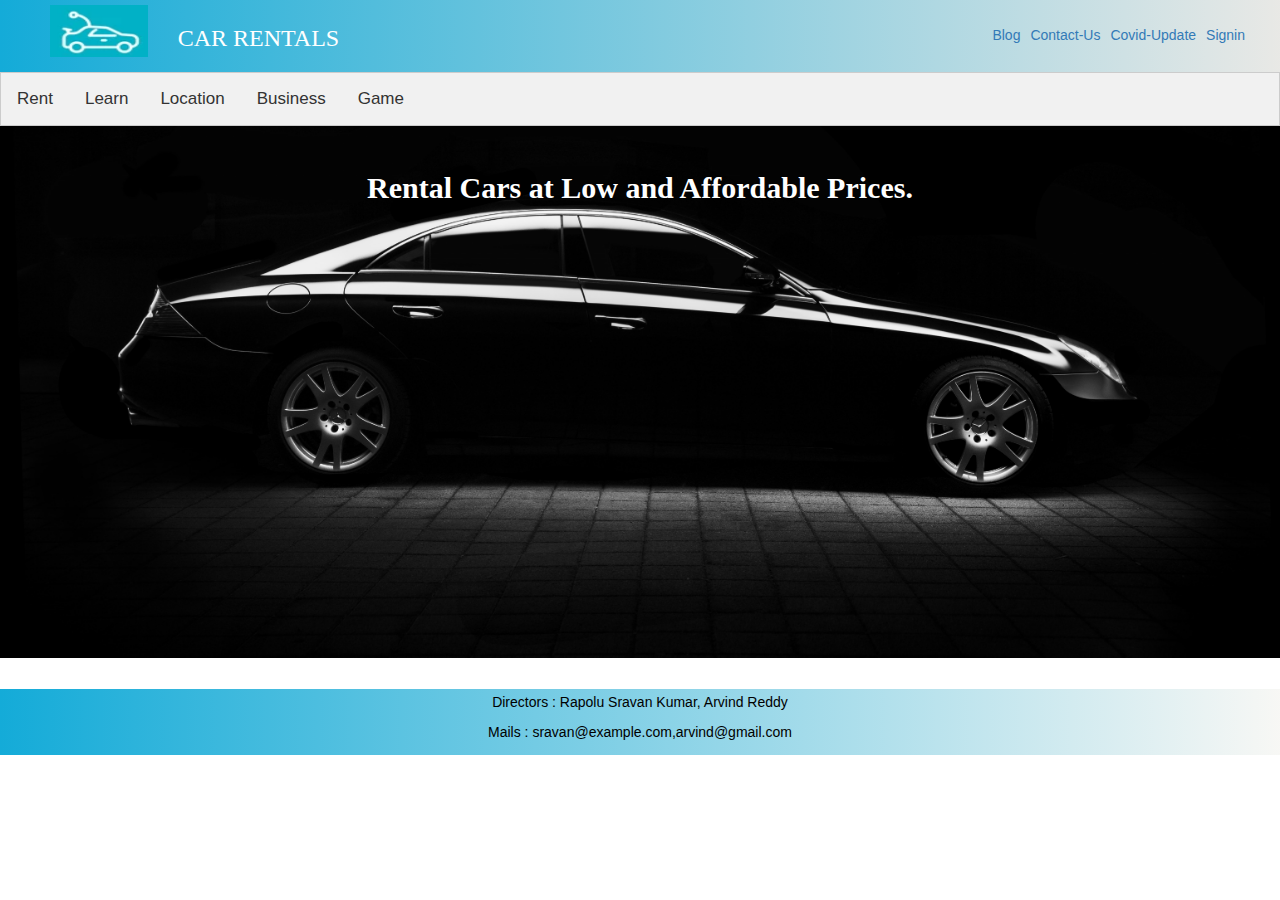
<file: index.html>
<!DOCTYPE html>
<html lang="en">

<head>
    <meta charset="UTF-8">
    <meta http-equiv="X-UA-Compatible" content="IE=edge">
    <meta name="viewport" content="width=device-width, initial-scale=1.0">
    <title>Car Rental</title>
    <link rel="stylesheet" href="https://maxcdn.bootstrapcdn.com/bootstrap/3.4.1/css/bootstrap.min.css">
    <script src="https://ajax.googleapis.com/ajax/libs/jquery/3.5.1/jquery.min.js"></script>
    <script src="https://maxcdn.bootstrapcdn.com/bootstrap/3.4.1/js/bootstrap.min.js"></script>
    <link rel="stylesheet" href="style.css" />
    <script src="script.js"></script>

</head>

<body class="background-img ">
    
    <div class="row">
        <nav class="h_72">
            <ul class="col-sm-4 ">

                <img src="./images/car logo.PNG" width="20%" height="100%" alt="logo" class="col-sm-4 ">
                <h3 class="logohead col-sm-8  top-20 font_family" style="color: white;">CAR RENTALS</h3>
                </li>
            </ul>
            <ul class="nav1 col-sm-8 top-20">
                <li class="link"><a href="blog.html">Blog</a></li>
                <li class="link"><a href="contact.html">Contact-Us</a></li>
                <li class="link"><a
                        href="https://www.canada.ca/en/services/immigration-citizenship/search.html?cdn=canada&st=s&num=10&langs=en&st1rt=1&s5bm3ts21rch=x&q=covid&_charset_=UTF-8&wb-srch-sub=">Covid-Update</a>
                </li>
                <li class="link"><a href="signup.html">Signin</a></li>
            </ul>
        </nav>
    </div>


    <div class="tab">
        <button class="tablinks" onclick="openTab(event, 'Rent')">Rent</button>
        <button class="tablinks" onclick="openTab(event, 'Learn')">Learn</button>
        <button class="tablinks" onclick="openTab(event, 'Location')">Location</button>
        <button class="tablinks" onclick="openTab(event, 'Business')">Business</button>
        <button class="tablinks" onclick="openTab(event, 'Game')">Game</button>
    </div>

    <div class="containerImg"><h2><b>Rental Cars at Low and Affordable Prices.</b></h2></div>
    <footer>
        <p style="color: black;">Directors : Rapolu Sravan Kumar, Arvind Reddy</p>
        <p><a style="color: black;" href="mailto:hege@example.com"> Mails : sravan@example.com,arvind@gmail.com</a></p>
      </footer>
    <div id="close-icon" onclick="closeIcon()">X</div>
    <div id="Rent" class="tabcontent tab_style" >

            <div class="tabClass alignCenter">
                <div class="row ">
                    <h1 class="center">Reserve a Car</h1><br><br><br><br>
                    <p>Pick Up or Rerturn Location(Postal Code,City or Airport)*</p>
                    <div class="autocomplete" style="width:300px;">
                        <input id="myLocation" class="myLocation" type="text" name="myLocation" placeholder="Location">
                    </div>
                </div>
                <br>
                <div class="row">
                    <div class="col-sm-2 float-left pad_0">
                        <p>Pick Up Date :</p>
                        <div class="autocomplete" style="width:300px;">
                            <input type="date" id="pickUpDate" name="pickUpDate">
                        </div>
                    </div>

                    <div class="col-sm-1 float-left top_52 left_icon">
                        <svg xmlns="http://www.w3.org/2000/svg" width="16" height="16" fill="currentColor"
                            class="bi bi-arrow-right-circle-fill" viewBox="0 0 16 16">
                            <path
                                d="M8 0a8 8 0 1 1 0 16A8 8 0 0 1 8 0zM4.5 7.5a.5.5 0 0 0 0 1h5.793l-2.147 2.146a.5.5 0 0 0 .708.708l3-3a.5.5 0 0 0 0-.708l-3-3a.5.5 0 1 0-.708.708L10.293 7.5H4.5z" />
                        </svg>
                    </div>
                    <div class="col-sm-2 float-left">
                        <p>Return Date :</p>
                        <div class="autocomplete" style="width:300px;">
                            <input type="date" id="returnDate" name="returnDate">
                        </div>
                    </div>
                </div><br>
                <div class="row">
                    <div class="col-sm-1 float-left pad_0">
                        <p>Age : </p>
                    </div>
                    <div class="col-sm-2 float-left">
                        <select name="cars" id="cars" class="color">
                            <option value="18">18</option>
                            <option value="19">19</option>
                            <option value="20+">20+</option>
                        </select>
                    </div>
                </div>
                <br><br>
            </div>
           
            <div class="tabClass alignCenter">
                <div class="row">
                    <h1 class="center">Choose a Vehicle</h1><br><br><br><br>
                    <div id="vehicle">
                        </div>
                </div>
            </div>
            <div class="tabClass alignCenter">
                <div class="row">
                    <h1 class="center">Confirmation</h1><br><br><br><br>
                   
                    <h3>Done, Your Car will be ready to pick up at the nearest store in your location , will send you the details via mail. Thanks!</h3>

                </div>
            </div>
            <div class="row alignCenter" id="nextButttons">
                <button type="button" id="prevBtn" class="buttonSlide" onclick="nextPrev(-1);">Previous</button>
                <input type="button" id="nextBtn" class="buttonSlide" onclick="nextPrev(1);showCatelogs();" value="Next">
            </div>
            <script src="autoComplete.js"></script>
    </div>

    <div id="Learn" class="tabcontent tab_style">
        <div class="learn-container">
            <div class="learn-left-box">
                <h3>Learn</h3>
                <p>"Lorem ipsum dolor sit amet, consectetur adipiscing elit, sed do eiusmod tempor incididunt ut
                    labore et dolore magna aliqua. Ut enim ad minim veniam, quis nostrud exercitation ullamco
                    laboris nisi ut aliquip ex ea commodo consequat. Duis aute irure dolor in reprehenderit in
                    voluptate velit esse cillum dolore eu fugiat nulla pariatur. Excepteur sint occaecat cupidatat
                    non proident, sunt in culpa qui officia deserunt mollit anim id est laborum.</p>
                <ul>
                    <li>Audi Cars for rent</li>
                    <li>Tesla Cars for rent</li>
                    <li>Honda Cars for rent</li>
                    <li>Hundai Cars for rent</li>
                    <li>Ferrari Cars for rent</li>
                </ul>
                <p>"Lorem ipsum dolor sit amet, consectetur adipiscing elit, sed do eiusmod tempor incididunt ut
                    labore et dolore magna aliqua. Ut enim ad minim veniam, quis nostrud exercitation ullamco
                    laboris nisi ut aliquip ex ea commodo consequat. Duis aute irure dolor in reprehenderit in
                    voluptate velit esse cillum dolore eu fugiat nulla pariatur. Excepteur sint occaecat cupidatat
                    non proident, sunt in culpa qui officia deserunt mollit anim id est laborum.</p>
            </div>
            <div class="learn-right-box">
                <img src="./images/dan-gold-N7RiDzfF2iw-unsplash.jpg" alt="back-learn-img" />
            </div>
        </div>
    </div>


    <div id="Business" class="tabcontent tab_style">
        <h3>Business</h3>
        <p>Business Data.</p>
    </div>

    <div id="Game" class="tabcontent tab_style">
        <h3>Game</h3>
        <div id="main">
            <h1>TIC TAC TOE</h1>
            <p id="ins">Tap on
                any box to start the Game<br>First Player => X
                <br>Second Player => 0</b>
            </p>
            <br><br>
            <input type="text" id="b1" onclick="checkB1(); init();" readonly>

            <input type="text" id="b2" onclick="checkB2(); init();" readonly>

            <input type="text" id="b3" onclick="checkB3(); init();" readonly>
            <br><br>

            <input type="text" id="b4" onclick="checkB4(); init();" readonly>

            <input type="text" id="b5" onclick="checkB5(); init();" readonly>

            <input type="text" id="b6" onclick="checkB6(); init();" readonly>
            <br><br>

            <input type="text" id="b7" onclick="checkB7(); init();" readonly>

            <input type="text" id="b8" onclick="checkB8();init();" readonly>

            <input type="text" id="b9" onclick="checkB9();init();" readonly>

            <br><br><br>
            <button id="but" onclick="reset()">
                RESET
            </button>
            <br><br>
            <p id="print"></p>

        </div>
    </div>

    <div id="Location" class="tabcontent tab_style">
        <div class="learn-container">
            <div class="learn-left-box">
                <h3>Location</h3>
                <p>
                    Address : 577 Boul Henri-Bourassa East, Montreal, Quebec, H2C 1E2
                </p>
            </div>
            <div class="learn-right-box">
                <iframe
                    src="https://www.google.com/maps/embed?pb=!1m18!1m12!1m3!1d2793.734281165208!2d-73.67046298417826!3d45.55567063535576!2m3!1f0!2f0!3f0!3m2!1i1024!2i768!4f13.1!3m3!1m2!1s0x4cc91a6b57b17f43%3A0xb161cf6010b851a8!2sC%C3%A9gep%20de%20la%20Gasp%C3%A9sie%20et%20des%20%C3%8Eles!5e0!3m2!1sen!2sin!4v1570181560668!5m2!1sen!2sin"
                    frameborder="0" width="100%" height="500px" iframe>
            </div>
        </div>
    </div>

    <div>
    
    </div>
</body>

</html>
</file>
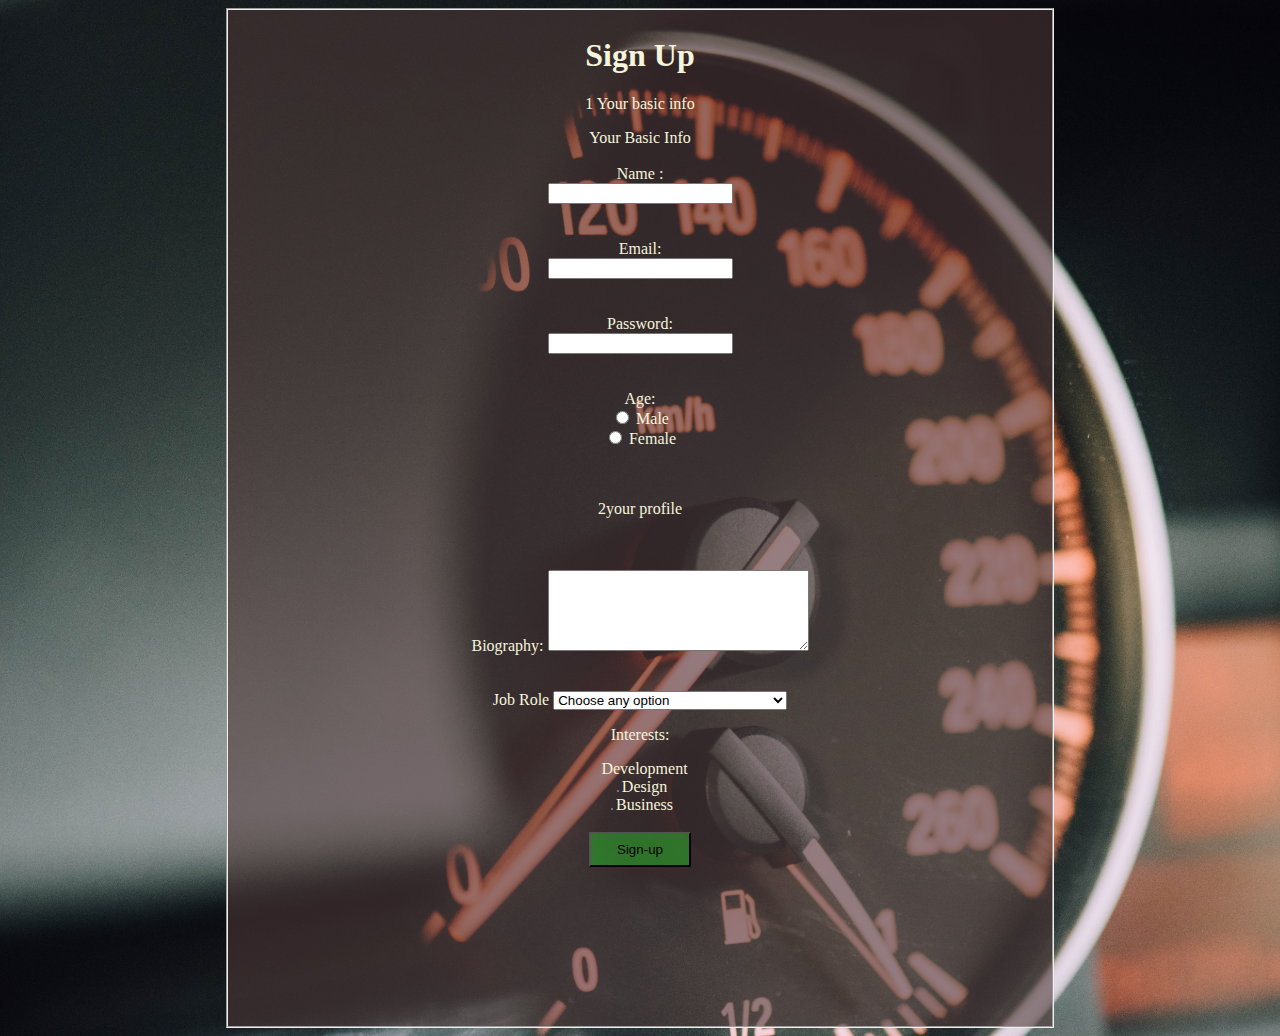
<file: form.html>
<!DOCTYPE html>
<html lang="en">
<head>
    <meta charset="UTF-8">
    <meta http-equiv="X-UA-Compatible" content="IE=edge">
    <meta name="viewport" content="width=device-width, initial-scale=1.0" >
    <link rel="stylesheet" href="fin.css" />
    <title>Document</title>
</head>
<body  class="container-backimg">
    <br></br>

       <fieldset style="background-color: hsl(0deg 17% 26% / 58%);
       width: 800px;
       height: 1000px;" >
       <form>
        <div class="formlogin" > 
        
            <h1>Sign Up</h1>

            <p><span class="new">1</span>  Your basic info </p> <p1>Your Basic Info</p1>
            <br>
            <br>

            Name : <br>
            <input type="text" name="name" required>
            <br>
            <br>
            <br>
            Email: <br>

            <input type="email" name="email" required>
            <br>
            <br>
            <br>
            Password:<br> <input type="password" name="password" maxlength="8" required>
            <br>
            <br>
            <br>

            Age:<br>
            <input type="radio" id="male" name="gender" value="male">
  <label for="male">Male</label><br>
  <input type="radio" id="female" name="gender" value="female">
  <label for="female">Female</label><br>
 
    
        <br>
        <br>
        <p><span class="new">2</span>your profile </p>
        <br>
        <br>

        Biography:
          <textarea rows="5" cols="30"></textarea>
        <br>
        <br>
        <br>
        Job Role
        <select name="Job Role" style="width: 234px;">
            <option value="choose">Choose any option</option>
            <option value="android">java Developer</option>
            <option value="HTML">web Developer</option>
            <option value="cyber security">system security</option>
            <option value="data storage Developer">data admin</option><br></br>
            
        </select>
        <p> Interests:</p>
        <input type="checkbox" style="width: 2px; height: 2px;">Development <br>
		<input type="checkbox" style="width: 2px; height: 2px;">Design <br>
		<input type="checkbox" style="width: 2px; height: 2px;">Business<br></br>

        <button type="submit" name="button" style="width: 102px;
        height: 35px;
        background-color: #29c5297a;;" > Sign-up</button>

        </div>
    </form>
</fieldset>

</body>
</html>
</file>
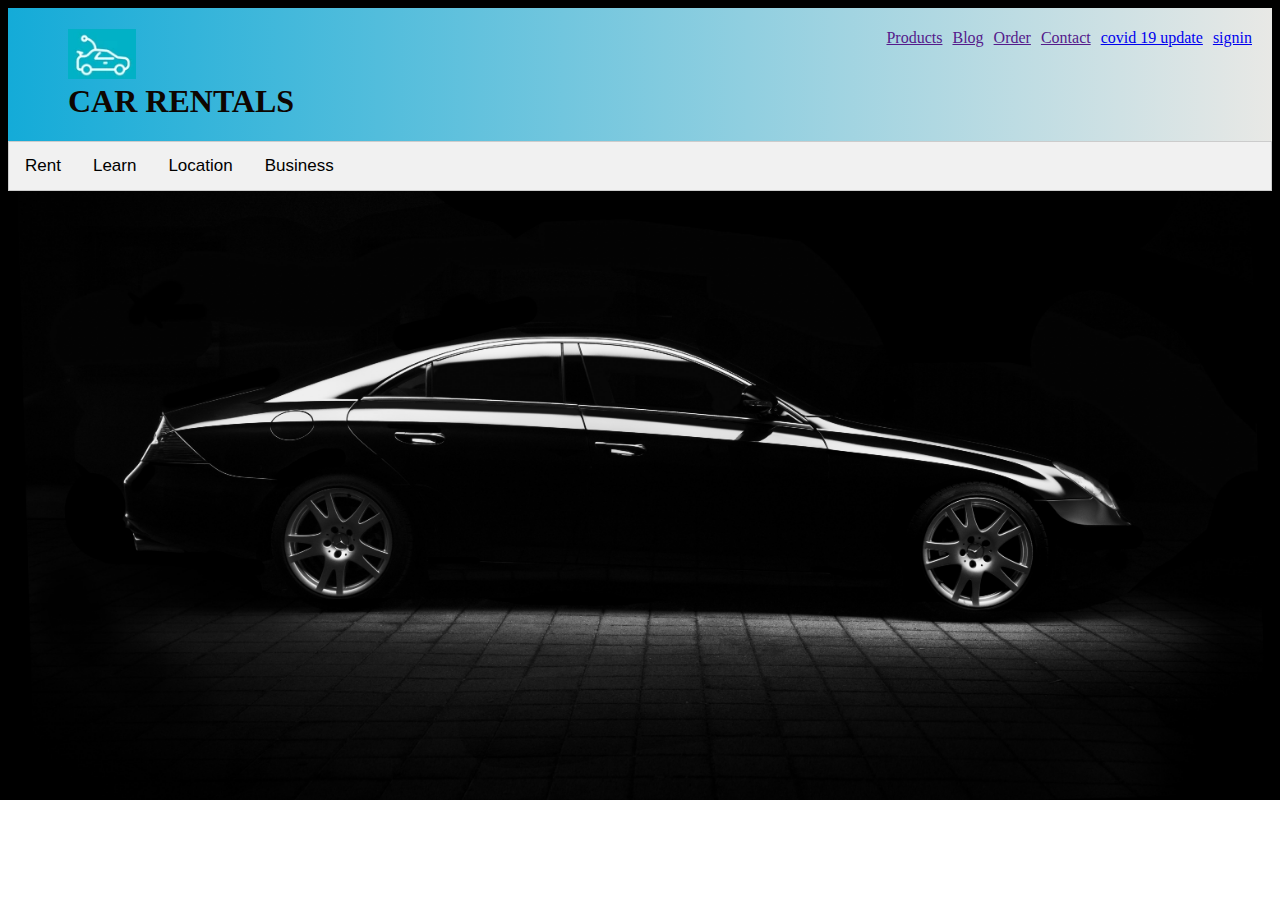
<file: main.html>
<!DOCTYPE html>
<html lang="en">

<head>
    <meta charset="UTF-8">
    <meta http-equiv="X-UA-Compatible" content="IE=edge">
    <meta name="viewport" content="width=device-width, initial-scale=1.0">
    <title>Document</title>
    <link rel="stylesheet" href="fin.css" />
    <script src="script.js"></script>
</head>

<body class="background-img">
    <header>
        <nav>
            <ul>
                <img src="car logo.PNG" alt="logo" style="height: 50px" ;>
                <h1 class="logohead">CAR RENTALS</h1>
                </li>
            </ul>
            <ul class="nav1">
                <li class="link"><a href="">Products</a></li>
                <li class="link"><a href="">Blog</a></li>
                <li class="link"><a href="">Order</a></li>
                <li class="link"><a href="">Contact</a></li>
                <li class="link"><a
                        href="https://www.canada.ca/en/services/immigration-citizenship/search.html?cdn=canada&st=s&num=10&langs=en&st1rt=1&s5bm3ts21rch=x&q=covid&_charset_=UTF-8&wb-srch-sub=">covid
                        19 update</a></li>
                <li class="link"><a href="form.html">signin</a></li>
            </ul>
        </nav>

        <!-- <div>
            <button class="rent" onclick="openTab()">Rent</button>
            <div id="opennav" class="overlay">
                <a href="javascript:void(0)" class="closebtn" onclick="closeNav()">&times;</a>
                <div class="overlay-content">
                    <a href="#">Reservation</a><br>
                    <h1>hello</h1>
                    <img src="evgeny-tchebotarev-aiwuLjLPFnU-unsplash.jpg" alt="carback" style="height: 445px;">
                </div>
            </div>
            <button class="rent">Share </button>
            <button class="rent">learn</button>
            <button class="rent">location</button>
            <button class="rent">Business</button>
        </div> -->

        <div class="tab">
            <button class="tablinks" onclick="openTab(event, 'Rent')">Rent</button>
            <button class="tablinks" onclick="openTab(event, 'Learn')">Learn</button>
            <button class="tablinks" onclick="openTab(event, 'Location')">Location</button>
            <button class="tablinks" onclick="openTab(event, 'Business')">Business</button>
        </div>

        <div id="Rent" class="tabcontent tab_style">
            <h3>Rent</h3>
            <p>Rent Data.</p>
        </div>

        <div id="Learn" class="tabcontent tab_style">
            <h3>Learn</h3>
            <p>Learn Data.</p>
        </div>

        <div id="Location" class="tabcontent tab_style">
            <h3>Location</h3>
            <p>Location Data.</p>
        </div>

        <div id="Business" class="tabcontent tab_style">
            <h3>Business</h3>
            <p>Business Data.</p>
        </div>

    </header>

</body>

</html>
</file>
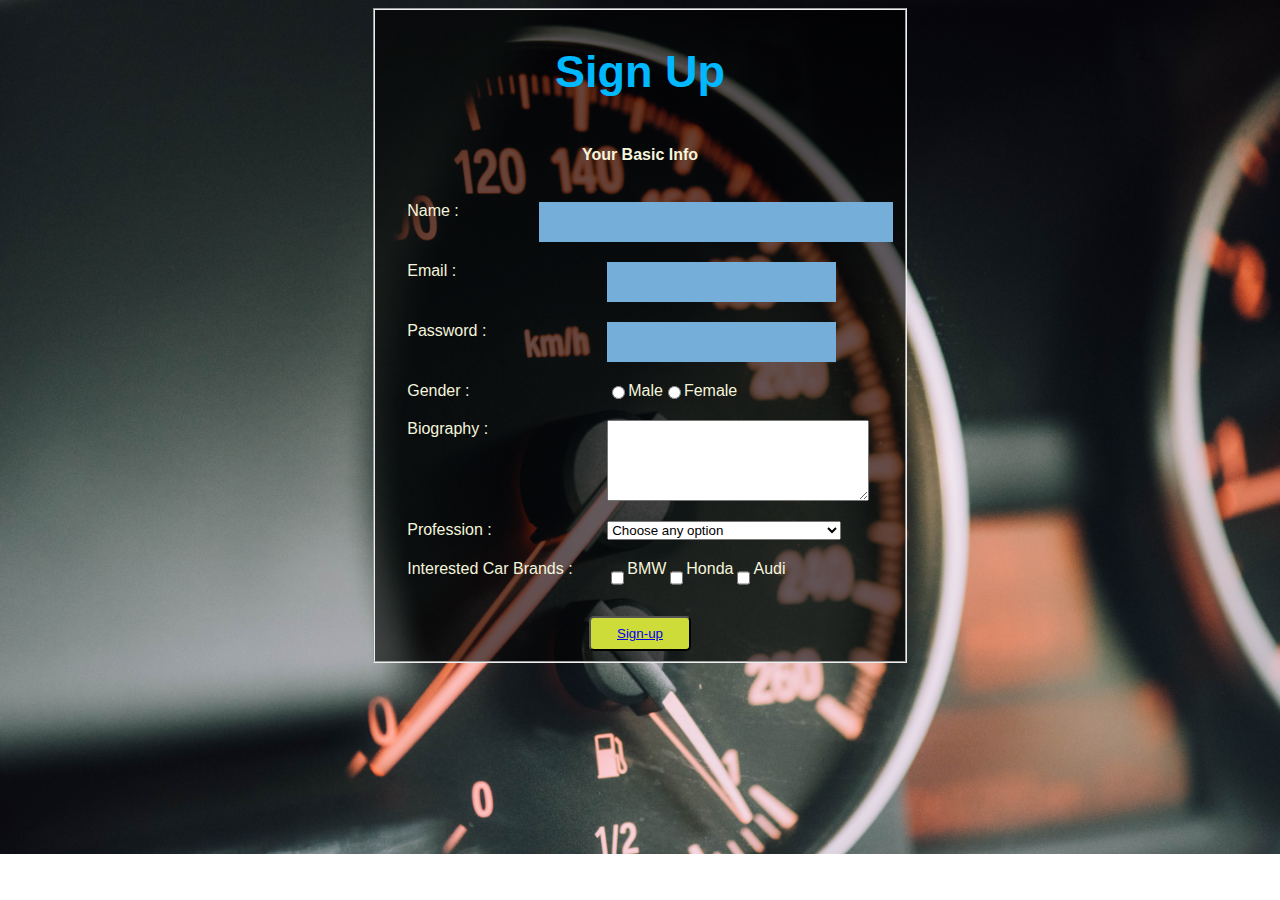
<file: signup.html>
<!DOCTYPE html>
<html lang="en">

<head>
    <meta charset="UTF-8">
    <meta http-equiv="X-UA-Compatible" content="IE=edge">
    <meta name="viewport" content="width=device-width, initial-scale=1.0">
    <link rel="stylesheet" href="style.css" />
    <title>Document</title>
</head>

<body class="container-backimg">
    <br></br>

    <fieldset style="background-color: hsl(0deg 0% 0% / 60%);
       width: 40%; margin: auto;">
        <form>
            <div class="formlogin">
                <h1>Sign Up</h1>
                <br/>
                <h4 style="margin: 0;">Your Basic Info</h4>
                <br/>
                <div class="input-row">
                <p for="name"> Name :</p>
                <input type="text" name="name" required>
                </div>
                
                <div class="input-row">
                <p for="email"> Email :</p>
                <input type="email" name="email" required>
                </div>
                
                <div class="input-row">
                <p for="password"> Password :</p>
                <input type="password" name="password" maxlength="8" required>
                </div>
                
                <div class="input-row">
                <p for="gender"> Gender :</p>
                <input type="radio" id="male" name="gender" value="male">
                <label for="male">Male</label>
                <input type="radio" id="female" name="gender" value="female">
                <label for="female">Female</label>
                </div>
                
                <div class="input-row">
                <p for="bio"> Biography :</p>
                <textarea rows="5" cols="30" name="bio"></textarea>
                </div>
                
                <div class="input-row">
                <p for="profession"> Profession :</p>
                <select name="Job Role" style="width: 234px;" name="profession">
                    <option value="choose">Choose any option</option>
                    <option value="student">Student</option>
                    <option value="employee">Employee</option>
                    <option value="dependent">Dependent</option>
                </select>
                </div>
                
                <div class="input-row">
                <p for="Interests"> Interested Car Brands :</p>
                <input type="checkbox" value="bmw">BMW
                <input type="checkbox" value="honda" >Honda 
                <input type="checkbox" value="audi">Audi<br></br>
                </div>

                <button type="submit" name="button" style="width: 102px;
        height: 35px;
        background-color: #cddc39; border-radius: 5px;"><a href="index.html">Sign-up</a> </button>

            </div>
        </form>
    </fieldset>

</body>

</html>
</file>
<file: style.css>
body{
  font-family: sans-serif;
}
nav {
  background-image: linear-gradient(to right, #14abd8, #f7f7f4f0);
  color: rgb(14, 6, 1);
  display: flex;
  justify-content: space-between;
  padding: 5px 20px;
}

.row {
  margin: 0;
}

.nav1 {
  display: flex;
  list-style: none;
  justify-content: flex-end;
}

.center{
  text-align: center;
}

.alignCenter {
  margin: auto;
  width: 80%;
  padding: 10px;
}

h1 {
  color: #00b8ff;
  font-size: 45px;
}

.pad_0{
  padding: 0%;
}

.top_52 {
  top: 52px;
}

.rent_pad {
  padding-left: 576px;
}

.left_icon{
  left: 34px;
}
.button{
  color: white;
  background-color: #75afd9;
  width: 16%;
    height: 64px;
}

.color{
  background-color: #75afd9;
}

.autocomplete {
  /*the container must be positioned relative:*/
  position: relative;
  display: inline-block;
}
#regForm {
  /* background-color: #ffffff; */
  margin: 100px auto;
  font-family: Raleway;
  padding: 40px;
  width: 70%;
  min-width: 300px;
}

.container {
  border-radius: 5px;
  background-color: #f2f2f2;
  padding: 20px;
}
.div_class {
  width: 33.33%;
  float: left;
}

/* h1 {
  text-align: center;  
}

input {
  padding: 10px;
  width: 100%;
  font-size: 17px;
  font-family: Raleway;
  border: 1px solid #aaaaaa;
} */

/* Mark input boxes that gets an error on validation: */
input.invalid {
  background-color: #ffdddd;
}

/* Hide all steps by default: */
.tabClass {
  display: none;
}

.buttonSlide {
  background-color: #75afd9;
  color: #ffffff;
  border: none;
  padding: 10px 20px;
  font-size: 17px;
  font-family: Raleway;
  cursor: pointer;
}

.buttonSlide:hover {
  opacity: 0.8;
}

#prevBtn {
  background-color: #bbbbbb;
}

/* Make circles that indicate the steps of the form: */
.step {
  height: 15px;
  width: 15px;
  margin: 0 2px;
  background-color: #bbbbbb;
  border: none;  
  border-radius: 50%;
  display: inline-block;
  opacity: 0.5;
}

.step.active {
  opacity: 1;
}

/* Mark the steps that are finished and valid: */
.step.finish {
  background-color: #04AA6D;
}

input {
  border: 1px solid transparent;
  background-color: #75afd9;
  padding: 10px;
  font-size: 16px;
}
input[type=text] {
  background-color: #75afd9;
  width: 100%;
}
input[type=submit] {
  background-color: 75afd9;
  color: #fff;
}
.autocomplete-items {
  position: absolute;
  border: 1px solid #75afd9;
  border-bottom: none;
  border-top: none;
  z-index: 99;
  /*position the autocomplete items to be the same width as the container:*/
  top: 100%;
  left: 0;
  right: 0;
}
.autocomplete-items div {
  padding: 10px;
  cursor: pointer;
  background-color: #75afd9;
  border-bottom: 1px solid #d4d4d4;
}
.autocomplete-items div:hover {
  /*when hovering an item:*/
  background-color: #75afd9;
}
.autocomplete-active {
  /*when navigating through the items using the arrow keys:*/
  background-color: DodgerBlue !important;
  color: #ffffff;
}
/* 3*3 Grid */

#b1, #b2, #b3, #b4, #b5, #b6, #b7, #b8, #b9 {
  width: 80px;
  height: 52px;
  margin: auto;
  border: 1px solid gray;
  border-radius: 6px;
  font-size: 30px;
  text-align: center;
}

/* Reset Button */

#but {
  box-sizing: border-box;
  width: 95px;
  height: 40px;
  border: 1px solid dodgerblue;
  margin: auto;
  border-radius: 4px;
  font-family: Verdana, Geneva, Tahoma, sans-serif;
  background-color: dodgerblue;
  color: white;
  font-size: 20px;
  cursor: pointer;
}

/* Player turn space */

#print {
  font-family: Verdana, Geneva, Tahoma, sans-serif;
  color: dodgerblue;
  font-size: 20px;
}

/* Main Contianer */

#main {
  text-align: center;
}

/* Game Instruction Text */

#ins {
  font-family: Verdana, Geneva, Tahoma, sans-serif;
  color: dodgerblue;
  font-size: 17px;
}

.m_0 {
  margin: 0%;
}

.h_72 {
  height: 72px;
}

.link {
  margin-left: 10px;
  list-style: none;
}

.top-20 {
  top: 20px;
}

.font_family {
  font-family: ui-sans-serif;
}

.logohead {
  margin: 0;
}

.tab_style {
  background-color: #070707e3;
  border: none;
  color: white;
  padding: 25px 80px;
  text-decoration: none;
  display: inline-block;
  font-size: 16px;
  margin: 4px 2px;
  cursor: pointer;
  flex-wrap: wrap;
}

@media (max-width: 800px) {
  .flex-item-right, .flex-item-left {
    flex: 100%;
  }
}

.container-backimg {
  background-image: url("./images/chuttersnap-gts_Eh4g1lk-unsplash.jpg");
  background-size: cover;
  background-repeat: no-repeat;
  justify-content: center;
  display: flex;
}

.formlogin {
  text-align: center;
  color: beige;
}
.formlogin .input-row{
  width: 100%;
  display: flex;
  margin: 20px 0;
}
.formlogin .input-row p{
  margin: 0;
  width: 200px;
  text-align: left;
  padding-left: 20px;
}

/* Style the tab */

.tab {
  overflow: hidden;
  border: 1px solid #ccc;
  background-color: #f1f1f1;
}

/* Style the buttons inside the tab */

.tab button {
  background-color: inherit;
  float: left;
  border: none;
  outline: none;
  cursor: pointer;
  padding: 14px 16px;
  transition: 0.3s;
  font-size: 17px;
}

/* Change background color of buttons on hover */

.tab button:hover {
  background-color: #ddd;
}

/* Create an active/current tablink class */

.tab button.active {
  background-color: #ccc;
}

/* Style the tab content */

.tabcontent {
  padding: 0;
  border-top: none;
  color: white;
  height: 0;
  width: 0;
  transition: all ease 0S;
  overflow: hidden;
}

.tabcontent.view {
  padding: 6px 12px;
  transition: height ease 0.5S;
  position: absolute;
  width: 100%;
  height: 100%;
  left: 0;
  top: 0;
  margin: 0;
}

/* Learn container */
.learn-container{
  display: flex;
  flex-direction: row;
  height: 100%;
  justify-content: center;
  align-items: center;
  padding: 30px;
}
.learn-left-box{
  width: 50%;
  padding-right: 40px;
}
.learn-right-box{
  width: 50%;
}
 
.learn-right-box img{
  max-width: 100%;
  max-height: 100%;
  border-radius: 8px;
}

#close-icon {
  display: none;
  position: absolute;
  font-size: 25px;
  right: 20px;
  top: 20px;
  z-index: 1;
  color: #fff;
  cursor: pointer;
}
footer {
  text-align: center;
  background-image: linear-gradient(to right, #14abd8, #f7f7f4f0);
  position: relative;
  padding: 3px;
  color: white;
  top: 500px;
}
.background-img {
  background-image: url("./images/samuele-errico-piccarini-FMbWFDiVRPs-unsplash.jpg");
  background-size: cover;
  background-repeat: no-repeat;
}

.containerImg {
  position: relative;
  text-align: center;
  color: white;
  top: 25px;
  font-family: math;
}

.centeredImg {
  position: absolute;
  top: 50%;
  left: 50%;
  transform: translate(-50%, -50%);
}
.overlay {
  height: 100%;
  width: 0;
  position: fixed;
  z-index: 1;
  top: 0;
  left: 0;
  background-color: rgb(0, 0, 0);
  background-color: rgba(0, 0, 0, 0.9);
  overflow-x: hidden;
  transition: 0.5s;
}

.overlay-content {
  position: relative;
  top: 13%;
  width: 100%;
  text-align: center;
  margin-top: 30px;
  display: flex;
  justify-content: space-between;
}

.overlay a {
  padding: 8px;
  text-decoration: none;
  font-size: 36px;
  color: #818181;
  display: block;
  transition: 0.3s;
}

.overlay a:hover, .overlay a:focus {
  color: #f1f1f1;
}

.overlay .closebtn {
  position: absolute;
  top: 20px;
  right: 45px;
  font-size: 60px;
}
</file>
<file: fin.css>
nav{
    /*background-color: rgba(32, 34, 34, 0.664);*/
    background-image: linear-gradient(to right, #14abd8 , #f7f7f4f0);
    color: rgb(14, 6, 1);
    display: flex;
    justify-content: space-between;
    padding: 5px 20px;
    
}
.nav1{
    display: flex;
    list-style: none;
}
.link{
    margin-left: 10px;
    list-style: none;
}
 
 .logohead{
    margin: 0;
}

 .tab_style {
 background-color: #19add8b3;
 border: none;
 color: white;
 padding: 25px 80px;
 text-decoration: none;
 display: inline-block;
 font-size: 16px;
 margin: 4px 2px;
 cursor: pointer;
flex-wrap: wrap;
  
 }
 @media (max-width: 800px) {
    .flex-item-right, .flex-item-left {
      flex: 100%;
    }
  }
  .container-backimg
  {
      background-image: url("chuttersnap-gts_Eh4g1lk-unsplash.jpg");
      background-size: cover;
      background-repeat: no-repeat;
      justify-content: center;
      display: flex;
  }
  .formlogin 
  {
      text-align: center;
      color: beige;

      
      
  }
  /* Style the tab */
.tab {
  overflow: hidden;
  border: 1px solid #ccc;
  background-color: #f1f1f1;
}

/* Style the buttons inside the tab */
.tab button {
  background-color: inherit;
  float: left;
  border: none;
  outline: none;
  cursor: pointer;
  padding: 14px 16px;
  transition: 0.3s;
  font-size: 17px;
}

/* Change background color of buttons on hover */
.tab button:hover {
  background-color: #ddd;
}

/* Create an active/current tablink class */
.tab button.active {
  background-color: #ccc;
}

/* Style the tab content */
.tabcontent {
  display: none;
  padding: 6px 12px;
  border: 1px solid #ccc;
  border-top: none;
  color: white;
}
.background-img{
background-image: url("samuele-errico-piccarini-FMbWFDiVRPs-unsplash.jpg");
background-size: cover;
      background-repeat: no-repeat;
}

.overlay {
    height: 100%;
    width: 0;
    position: fixed;
    z-index: 1;
    top: 0;
    left: 0;
    background-color: rgb(0,0,0);
    background-color: rgba(0,0,0, 0.9);
    overflow-x: hidden;
    transition: 0.5s;
  }
  
  .overlay-content {
    position: relative;
    top: 13%;
    width: 100%;
    text-align: center;
    margin-top: 30px;
    display: flex;
    justify-content: space-between;
  }
  
  .overlay a {
    padding: 8px;
    text-decoration: none;
    font-size: 36px;
    color: #818181;
    display: block;
    transition: 0.3s;
  }
  
  .overlay a:hover, .overlay a:focus {
    color: #f1f1f1;
  }
  
  .overlay .closebtn {
    position: absolute;
    top: 20px;
    right: 45px;
    font-size: 60px;
  }
</file>
